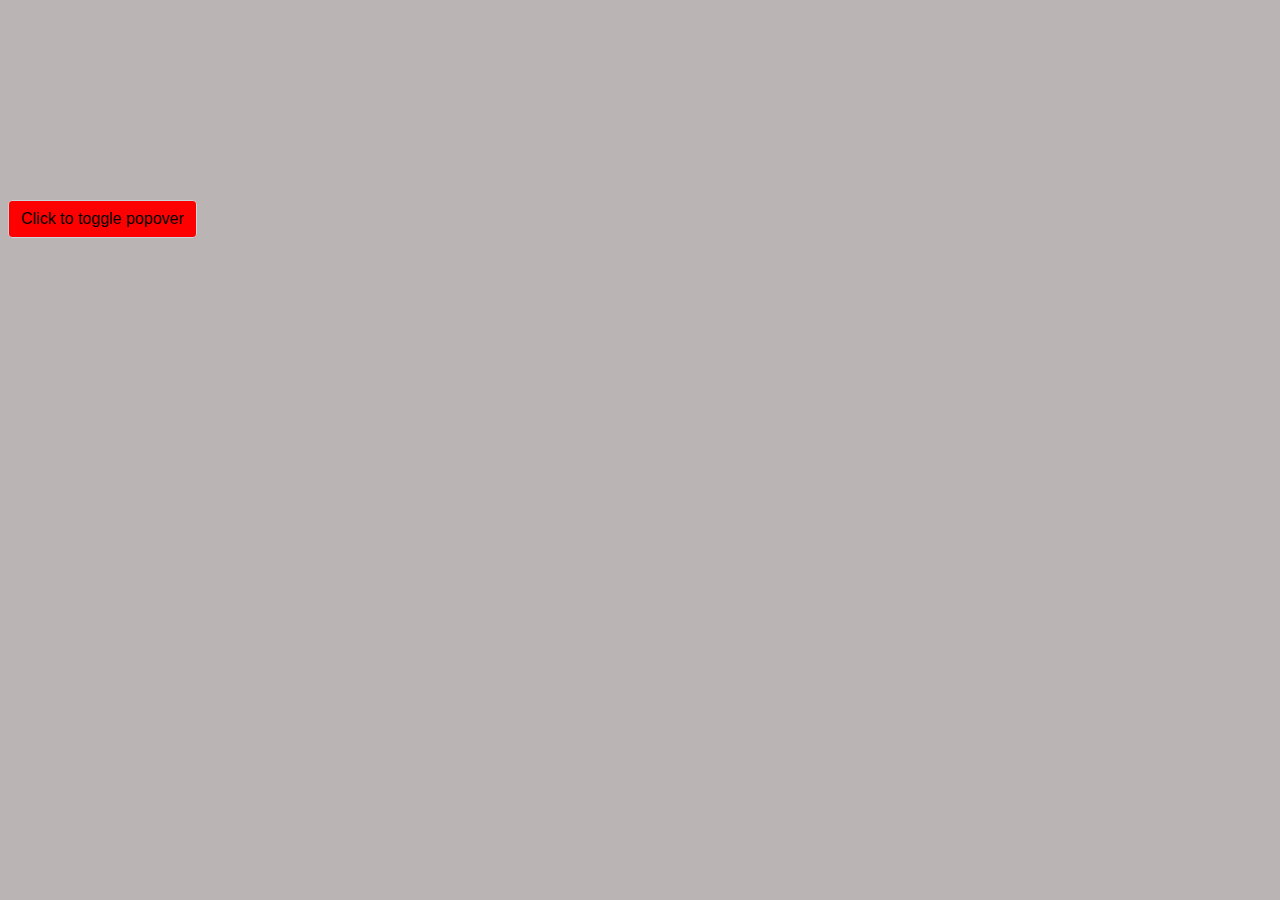
<file: index.html>
<!doctype html><html lang="en"><head><meta charset="UTF-8"><meta name="viewport" content="width=device-width,initial-scale=1"><meta http-equiv="X-UA-Compatible" content="ie=edge"><title>Document</title><script defer="defer" src="main.js"></script><link href="main.css" rel="stylesheet"></head><body><form class="form"><button type="submit" class="btn">Click to toggle popover</button></form></body></html>
</file>
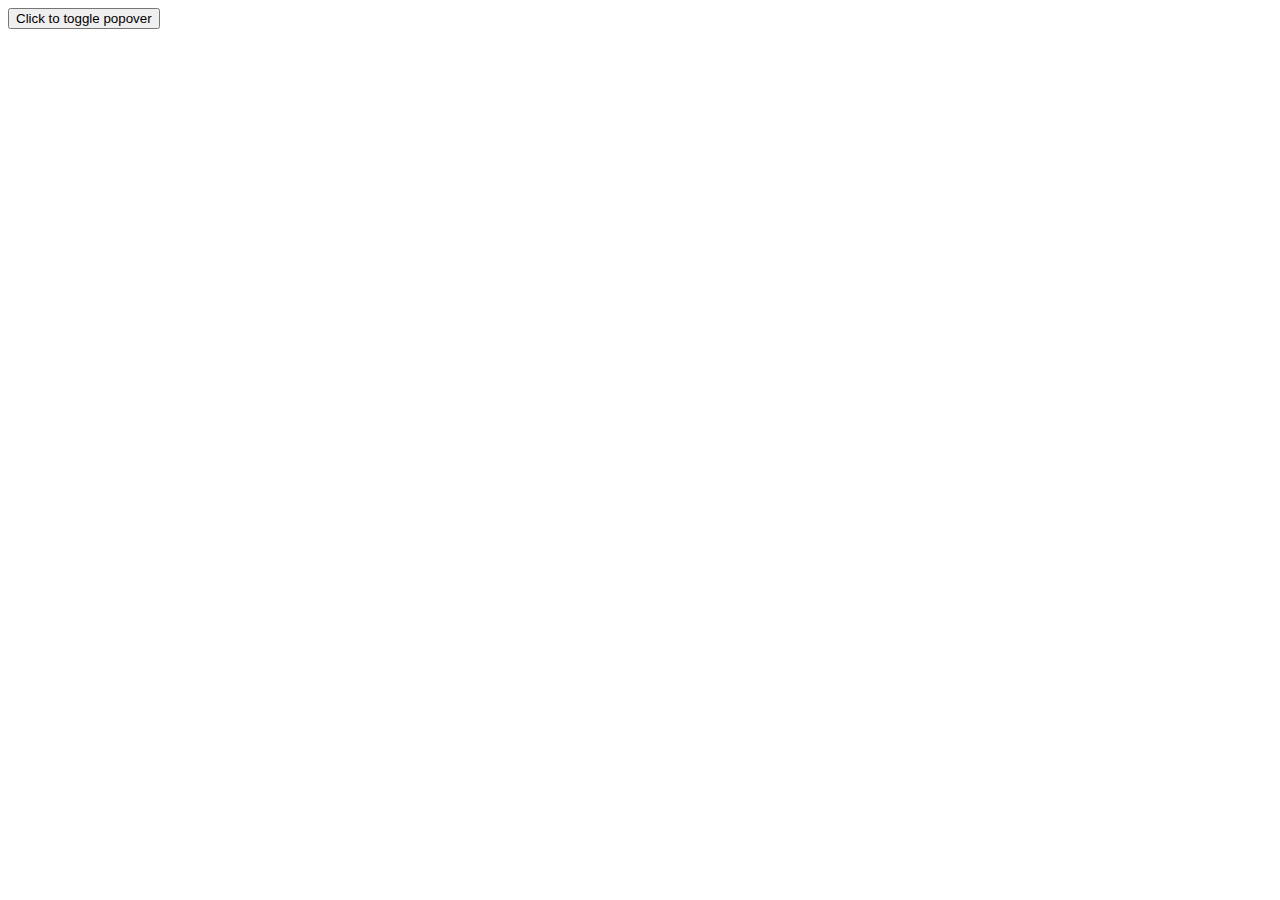
<file: src/index.html>
<!DOCTYPE html>
<html lang="en">
<head>
    <meta charset="UTF-8">
    <meta name="viewport" content="width=device-width, initial-scale=1.0">
    <meta http-equiv="X-UA-Compatible" content="ie=edge">
    <title>Document</title>
</head>
<body>
    <form class="form">
        <button type="submit" class="btn">Click to toggle popover</button>
    </form>
</body>
</html>
</file>
<file: main.css>
body{background-color:#bab4b4}form{margin-top:200px}.btn{background-color:red;border:1px solid #ced4da;border-radius:.25rem;display:inline-block;font-size:1rem;line-height:1.5;padding:.375rem .75rem;text-align:center;user-select:none;vertical-align:middle}.btn:hover{cursor:pointer}.btn:active{background-color:#955a0e}.popover{background-clip:padding-box;background-color:#fff;border:1px solid rgba(0,0,0,.2);border-radius:.3rem;box-sizing:border-box;font-size:10px;max-width:150px;position:absolute}.popover-header{border-bottom:1px solid #ebebeb;border-top-left-radius:calc(.3rem - 1px);border-top-right-radius:calc(.3rem - 1px)}.popover-header,.popover-message{background-color:#f7f7f7;box-sizing:border-box;font-size:10px;margin:0;padding:.4rem .6rem}.popover-message{border-bottom:1px solid #ebebeb;border-bottom-left-radius:calc(.3rem - 1px);border-bottom-right-radius:calc(.3rem - 1px)}.popover:after{border:6px solid hsla(0,0%,100%,0);border-bottom-color:#fff;content:"";height:0;left:50%;margin-left:-6px;pointer-events:none;position:absolute;top:100%;transform:rotate(180deg);width:0}.deactive{display:none}
</file>
